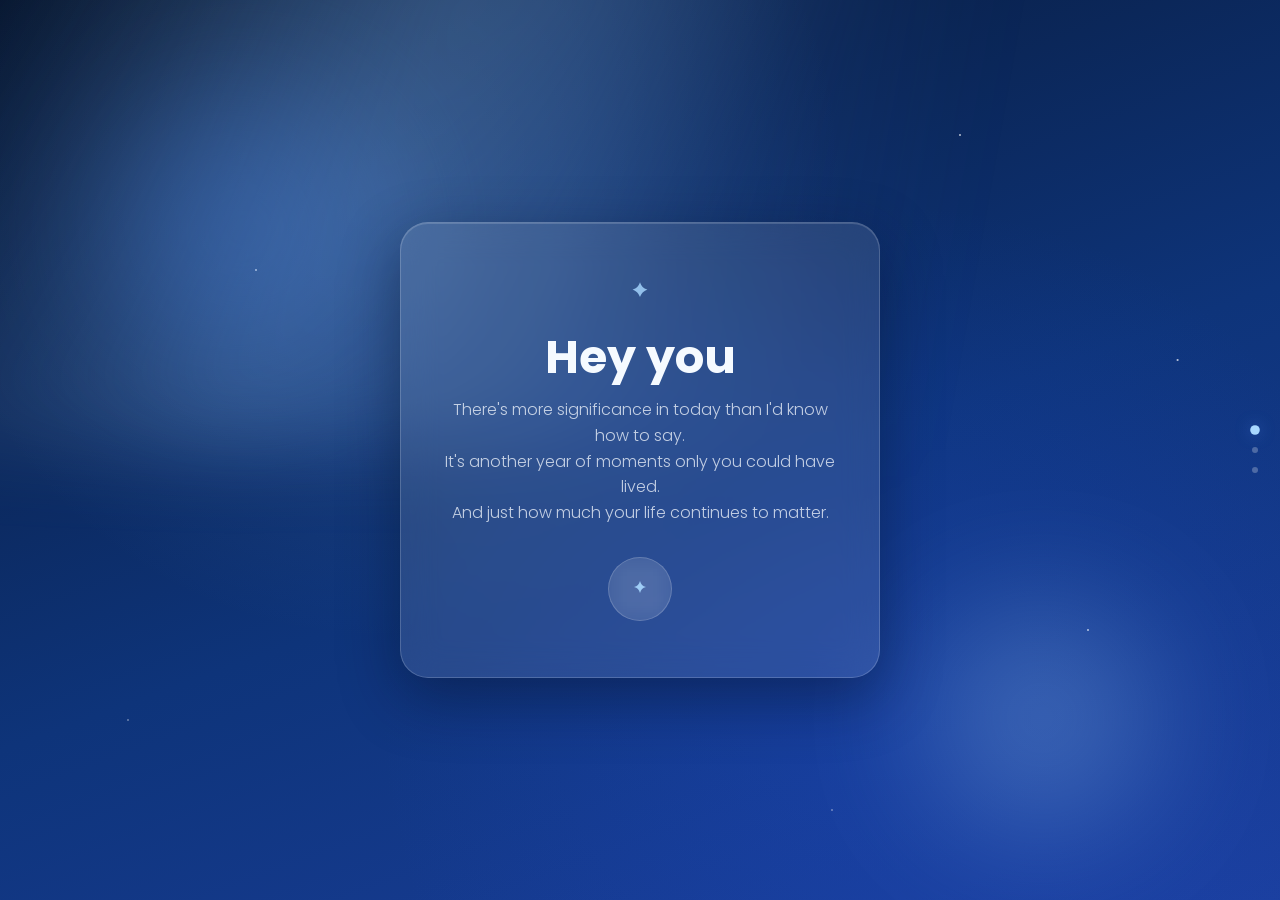
<file: index.html>
<!DOCTYPE html>
<html lang="en">
<head>
<meta charset="UTF-8">
<meta name="viewport" content="width=device-width, initial-scale=1.0">
<title>Happy Birthday</title>

<link rel="preconnect" href="https://fonts.googleapis.com">
<link rel="preconnect" href="https://fonts.gstatic.com" crossorigin>
<link href="https://fonts.googleapis.com/css2?family=Poppins:wght@300;400;500;600;700;800&display=swap" rel="stylesheet">

<link rel="stylesheet" href="style.css">
</head>
<body data-page="welcome">

<div id="loader">
  <div class="loader-line"></div>
  <p class="loader-text">Loading</p>
</div>

<nav class="dots" id="navDots" aria-hidden="true"></nav>
<div class="cursor-glow" id="cursorGlow"></div>

<main>
  <section class="scene" id="welcome">
    <div class="aurora"></div>
    <div class="stars"></div>
    <div class="orb orb1"></div>
    <div class="orb orb2"></div>
    <div class="cloud cloud1"></div>
    <div class="cloud cloud2"></div>

    <div class="glass-card fade-in">
      <svg class="mark" viewBox="0 0 64 64" width="34" height="34"><path d="M32 6c3 8 6 11 14 14-8 3-11 6-14 14-3-8-6-11-14-14 8-3 11-6 14-14z" fill="var(--sky)" opacity="0.9"/></svg>
      <h1 class="serif" id="welcomeHeading"></h1>
      <p class="lede" id="welcomeMessage"></p>
      <a class="icon-btn nav-link" href="gift.html" aria-label="Begin">
  <svg width="20" height="20" viewBox="0 0 40 40" fill="none"><path d="M20 4c2 7 5 10 12 12-7 2-10 5-12 12-2-7-5-10-12-12 7-2 10-5 12-12z" fill="var(--sky)" opacity="0.9"/></svg>
</a>
    </div>
  </section>
</main>

<script src="config.js"></script>
<script src="script.js"></script>
</body>
</html>
</file>
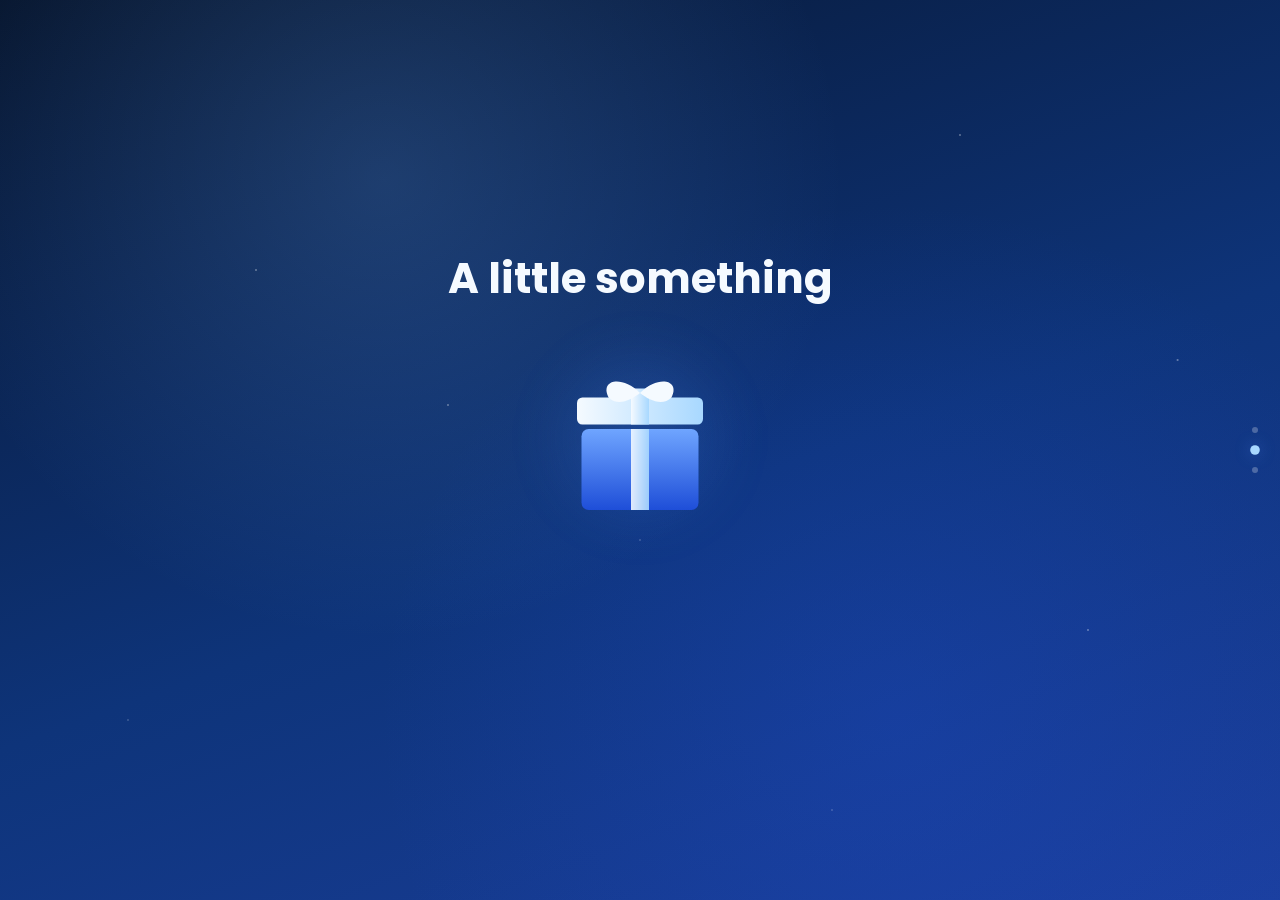
<file: gift.html>
<!DOCTYPE html>
<html lang="en">
<head>
<meta charset="UTF-8">
<meta name="viewport" content="width=device-width, initial-scale=1.0">
<title>Happy Birthday</title>

<link rel="preconnect" href="https://fonts.googleapis.com">
<link rel="preconnect" href="https://fonts.gstatic.com" crossorigin>
<link href="https://fonts.googleapis.com/css2?family=Poppins:wght@300;400;500;600;700;800&display=swap" rel="stylesheet">

<link rel="stylesheet" href="style.css">
</head>
<body data-page="gift">

<div id="loader">
  <div class="loader-line"></div>
  <p class="loader-text">Loading</p>
</div>

<nav class="dots" id="navDots" aria-hidden="true"></nav>
<div class="cursor-glow" id="cursorGlow"></div>

<main>
  <section class="scene" id="gift">
    <div class="stars stars-dim"></div>
    <h2 class="serif section-title fade-in">A little something</h2>

    <div class="gift-box" id="giftBox" role="button" tabindex="0" aria-label="Open gift">
      <div class="gift-glow"></div>
      <svg viewBox="0 0 200 200" width="180" height="180" class="gift-svg">
        <defs>
          <linearGradient id="boxGrad" x1="0" y1="0" x2="0" y2="1">
            <stop offset="0%" stop-color="#6FA5FF"/>
            <stop offset="100%" stop-color="#1E4ED8"/>
          </linearGradient>
          <linearGradient id="ribbonGrad" x1="0" y1="0" x2="1" y2="0">
            <stop offset="0%" stop-color="#F5FAFF"/>
            <stop offset="100%" stop-color="#A8D8FF"/>
          </linearGradient>
        </defs>
        <g class="gift-lid">
          <rect x="30" y="55" width="140" height="30" rx="6" fill="url(#ribbonGrad)"/>
          <rect x="90" y="45" width="20" height="40" fill="url(#ribbonGrad)"/>
          <path class="bow" d="M100 50 C 80 30, 55 35, 65 55 C 75 65, 90 58, 100 50 Z" fill="#F5FAFF"/>
          <path class="bow" d="M100 50 C 120 30, 145 35, 135 55 C 125 65, 110 58, 100 50 Z" fill="#F5FAFF"/>
        </g>
        <g class="gift-body">
          <rect x="35" y="90" width="130" height="90" rx="8" fill="url(#boxGrad)"/>
          <rect x="90" y="90" width="20" height="90" fill="url(#ribbonGrad)" opacity="0.9"/>
        </g>
      </svg>
      <div class="gift-burst" id="giftBurst"></div>
    </div>
    <p class="gift-reveal-text" id="giftMessage"></p>
    <a class="icon-btn nav-link hidden-until-ready" id="giftContinue" href="final.html" aria-label="Continue">
  <svg width="20" height="20" viewBox="0 0 40 40" fill="none"><path d="M20 4c2 7 5 10 12 12-7 2-10 5-12 12-2-7-5-10-12-12 7-2 10-5 12-12z" fill="var(--sky)" opacity="0.9"/></svg>
</a>
  </section>
</main>

<script src="config.js"></script>
<script src="script.js"></script>
</body>
</html>
</file>
<file: style.css>
/* =========================================================
   AZURE DREAMS — palette & tokens
   ========================================================= */
:root{
  --navy:#081A3A;
  --royal:#1E4ED8;
  --azure:#4F8EF7;
  --sky:#A8D8FF;
  --ice:#F5FAFF;
  --glass:rgba(255,255,255,.10);
  --border:rgba(255,255,255,.18);
  --glow:rgba(79,142,247,.45);

  --font-display:'Poppins', -apple-system, BlinkMacSystemFont, 'Segoe UI', Roboto, Helvetica, Arial, sans-serif;
  --font-body:'Poppins', -apple-system, BlinkMacSystemFont, 'Segoe UI', Roboto, Helvetica, Arial, sans-serif;
}

*{ box-sizing:border-box; }

html{ scroll-behavior:smooth; }

body{
  margin:0;
  font-family:var(--font-body);
  color:var(--ice);
  background:var(--navy);
  overflow-x:hidden;
  opacity:0;
  transition:opacity .6s ease;
}
body.page-ready{ opacity:1; }
body.page-leaving{ opacity:0; transition:opacity .45s ease; }

main{ display:block; }

h1,h2{ font-family:var(--font-display); font-weight:700; margin:0; }
.serif{ font-family:var(--font-display); }

p{ margin:0; }

button{ font-family:var(--font-body); }

@media (prefers-reduced-motion: reduce){
  *{ animation-duration:.001ms !important; animation-iteration-count:1 !important; transition-duration:.001ms !important; }
  html{ scroll-behavior:auto; }
}

/* =========================================================
   LOADER
   ========================================================= */
#loader{
  position:fixed; inset:0; z-index:999;
  background:var(--navy);
  display:flex; flex-direction:column; align-items:center; justify-content:center;
  gap:18px;
  transition:opacity .7s ease, visibility .7s ease;
}
#loader.hidden{ opacity:0; visibility:hidden; pointer-events:none; }
.loader-line{
  width:120px; height:1px; background:rgba(255,255,255,.15); position:relative; overflow:hidden;
}
.loader-line::after{
  content:''; position:absolute; left:0; top:0; height:100%; width:0%;
  background:var(--sky);
  animation:loaderFill 1.3s ease forwards;
}
@keyframes loaderFill{ to{ width:100%; } }
.loader-text{
  font-size:11px; letter-spacing:.3em; text-transform:uppercase; color:rgba(255,255,255,.5);
}

/* =========================================================
   SIDE NAV DOTS
   ========================================================= */
.dots{
  position:fixed; right:22px; top:50%; transform:translateY(-50%);
  display:flex; flex-direction:column; gap:14px; z-index:80;
}
.dots a{
  display:block;
  width:6px; height:6px; border-radius:50%;
  background:rgba(255,255,255,.25);
  transition:all .4s ease;
  cursor:pointer;
  text-decoration:none;
}
.dots a.active{
  background:var(--sky);
  box-shadow:0 0 10px var(--glow);
  transform:scale(1.6);
}
.dots a:focus-visible{ outline:2px solid var(--sky); outline-offset:4px; }
@media (max-width:720px){ .dots{ right:12px; } }

/* =========================================================
   CURSOR GLOW
   ========================================================= */
.cursor-glow{
  position:fixed; width:280px; height:280px; border-radius:50%;
  pointer-events:none; z-index:5;
  background:radial-gradient(circle, var(--glow) 0%, transparent 70%);
  transform:translate(-50%,-50%);
  mix-blend-mode:screen;
  opacity:0; transition:opacity .4s ease;
  filter:blur(10px);
}
@media (max-width:900px){ .cursor-glow{ display:none; } }

/* =========================================================
   SCENE LAYOUT
   ========================================================= */
.scene{
  position:relative;
  min-height:100vh;
  width:100%;
  display:flex; flex-direction:column; align-items:center; justify-content:center;
  text-align:center;
  padding:80px 24px;
  overflow:hidden;
  background:
    radial-gradient(circle at 30% 20%, rgba(120,183,255,.18) 0%, transparent 40%),
    radial-gradient(circle at 70% 80%, rgba(30,78,216,.25) 0%, transparent 45%),
    linear-gradient(160deg, #07162F, #0E347A 55%, #1B3F9E);
}
.scene-tall{ min-height:100vh; padding:120px 24px; }
.scene-dark{
  background:
    radial-gradient(circle at 50% 10%, rgba(79,142,247,.15) 0%, transparent 45%),
    linear-gradient(180deg, #050E24, #081A3A 60%, #050D1F);
}

.section-title{ font-size:clamp(28px,4vw,42px); margin-bottom:8px; }
.lede{ max-width:480px; color:rgba(245,250,255,.75); font-weight:300; font-size:16px; line-height:1.6; margin-top:14px; }

/* =========================================================
   AURORA + STARS + ORBS + CLOUDS  (welcome scene atmosphere)
   ========================================================= */
.aurora{
  position:absolute; top:-10%; left:-10%; width:120%; height:60%;
  background:
    linear-gradient(120deg, transparent 10%, rgba(168,216,255,.18) 35%, transparent 55%),
    linear-gradient(100deg, transparent 20%, rgba(79,142,247,.15) 45%, transparent 70%);
  filter:blur(40px);
  animation:auroraDrift 22s ease-in-out infinite alternate;
  pointer-events:none;
}
@keyframes auroraDrift{
  0%{ transform:translateX(-4%) translateY(0) rotate(0deg); opacity:.7; }
  100%{ transform:translateX(4%) translateY(3%) rotate(2deg); opacity:1; }
}

.stars{
  position:absolute; inset:0;
  background-image:
    radial-gradient(1.5px 1.5px at 20% 30%, #fff, transparent),
    radial-gradient(1.5px 1.5px at 75% 15%, #fff, transparent),
    radial-gradient(1px 1px at 50% 60%, #fff, transparent),
    radial-gradient(1.5px 1.5px at 85% 70%, #fff, transparent),
    radial-gradient(1px 1px at 10% 80%, #fff, transparent),
    radial-gradient(1.5px 1.5px at 35% 45%, #fff, transparent),
    radial-gradient(1px 1px at 65% 90%, #fff, transparent),
    radial-gradient(1.5px 1.5px at 92% 40%, #fff, transparent);
  animation:twinkle 4s ease-in-out infinite;
  pointer-events:none;
}
.stars-dim{ opacity:.5; }
@keyframes twinkle{
  0%,100%{ opacity:.5; }
  50%{ opacity:1; }
}

.orb{
  position:absolute; border-radius:50%;
  filter:blur(70px); opacity:.28; pointer-events:none;
}
.orb1{ width:280px; height:280px; background:var(--azure); top:10%; left:8%; animation:orbFloat 30s ease-in-out infinite; }
.orb2{ width:220px; height:220px; background:var(--sky); bottom:8%; right:10%; animation:orbFloat 36s ease-in-out infinite reverse; }
@keyframes orbFloat{
  0%,100%{ transform:translate(0,0); }
  50%{ transform:translate(30px,-40px); }
}

.cloud{
  position:absolute; bottom:6%; width:260px; height:70px; opacity:.35; pointer-events:none;
  background:radial-gradient(ellipse at center, rgba(255,255,255,.5), transparent 70%);
  filter:blur(6px);
  animation:cloudDrift 40s linear infinite;
}
.cloud1{ left:-20%; animation-duration:50s; }
.cloud2{ left:-30%; bottom:14%; animation-duration:65s; animation-delay:-20s; }
@keyframes cloudDrift{
  from{ transform:translateX(0); }
  to{ transform:translateX(140vw); }
}

/* =========================================================
   GLASS CARD
   ========================================================= */
.glass-card{
  position:relative; z-index:10;
  max-width:480px; width:100%;
  padding:56px 40px;
  background:var(--glass);
  border:1px solid var(--border);
  border-radius:28px;
  backdrop-filter:blur(18px);
  -webkit-backdrop-filter:blur(18px);
  box-shadow:0 20px 60px rgba(5,15,40,.45), inset 0 1px 0 rgba(255,255,255,.15);
  display:flex; flex-direction:column; align-items:center;
}
.glass-card .mark{ margin-bottom:18px; opacity:.9; }
.glass-card h1{ font-size:clamp(30px,5vw,46px); line-height:1.15; }

/* fade-in on load, reveal on scroll */
.fade-in{ animation:fadeUp 1.1s ease .3s both; }
.reveal{ opacity:0; transform:translateY(24px); transition:opacity 1s ease, transform 1s ease; }
.reveal.in-view{ opacity:1; transform:translateY(0); }
@keyframes fadeUp{
  from{ opacity:0; transform:translateY(30px); }
  to{ opacity:1; transform:translateY(0); }
}

/* =========================================================
   BUTTONS
   ========================================================= */
.btn{
  margin-top:32px;
  position:relative;
  padding:14px 30px;
  border-radius:999px;
  border:1px solid var(--border);
  background:rgba(255,255,255,.08);
  color:var(--ice);
  font-size:14px; letter-spacing:.04em;
  cursor:pointer;
  display:inline-flex; align-items:center; gap:10px;
  backdrop-filter:blur(8px);
  transition:transform .35s ease, box-shadow .35s ease, background .35s ease;
}
.btn:hover{
  transform:translateY(-3px);
  box-shadow:0 10px 30px var(--glow);
  background:rgba(255,255,255,.14);
}
.btn:hover .arrow{ transform:translateX(4px); }
.btn:focus-visible{ outline:2px solid var(--sky); outline-offset:3px; }
.arrow{
  width:14px; height:14px; position:relative; transition:transform .35s ease;
}
.arrow::before{
  content:'→'; font-size:14px; line-height:1;
}
a.btn{ text-decoration:none; }

/* =========================================================
   WORDLESS ICON BUTTON
   Used everywhere a person needs to know "press this" without
   being told to. A quiet, breathing glow invites the tap;
   no label does the inviting.
   ========================================================= */
.icon-btn{
  margin-top:32px;
  width:64px; height:64px;
  border-radius:50%;
  border:1px solid var(--border);
  background:rgba(255,255,255,.08);
  backdrop-filter:blur(10px);
  -webkit-backdrop-filter:blur(10px);
  display:flex; align-items:center; justify-content:center;
  cursor:pointer;
  text-decoration:none;
  transition:transform .35s ease, box-shadow .35s ease, opacity .5s ease, background .35s ease;
  animation:iconPulse 2.6s ease-in-out infinite;
}
.icon-btn:hover{
  transform:translateY(-3px) scale(1.06);
  box-shadow:0 10px 30px var(--glow);
  background:rgba(255,255,255,.14);
}
.icon-btn:focus-visible{ outline:2px solid var(--sky); outline-offset:4px; }
.icon-btn svg{ display:block; }

/* fades in after an interaction (e.g. once the gift is opened) */
.icon-btn.hidden-until-ready{ opacity:0; pointer-events:none; transform:translateY(8px); animation:none; }
.icon-btn.hidden-until-ready.shown{
  opacity:1; pointer-events:auto; transform:translateY(0);
  animation:iconPulse 2.6s ease-in-out infinite;
}

/* once pressed at least once, dims to show it's been used — but stays pressable */
.icon-btn.used{ opacity:.45; }
.icon-btn.used:hover{ opacity:.75; }

@keyframes iconPulse{
  0%,100%{ box-shadow:0 0 0 0 rgba(79,142,247,.35); }
  50%{ box-shadow:0 0 0 12px rgba(79,142,247,0); }
}


/* =========================================================
   GIFT
   ========================================================= */
.gift-box{
  position:relative; z-index:10; margin-top:30px; cursor:pointer;
  display:flex; align-items:center; justify-content:center;
}
.gift-glow{
  position:absolute; width:220px; height:220px; border-radius:50%;
  background:radial-gradient(circle, var(--glow) 0%, transparent 70%);
  opacity:.5; filter:blur(20px);
  transition:opacity .4s ease, transform .4s ease;
  animation:giftInvite 2.8s ease-in-out infinite;
}
.gift-box:hover .gift-glow{ opacity:.9; transform:scale(1.1); animation-play-state:paused; }
.gift-box.open .gift-glow{ animation:none; }
@keyframes giftInvite{
  0%,100%{ opacity:.4; transform:scale(1); }
  50%{ opacity:.7; transform:scale(1.06); }
}

.gift-svg{ position:relative; z-index:2; }
.gift-lid{ transform-origin:100px 85px; transition:transform .9s cubic-bezier(.2,.8,.2,1); }
.bow{ transition:transform .4s ease; transform-origin:100px 50px; }
.gift-box:hover .bow{ transform:rotate(4deg); }
.gift-box.open .gift-lid{ transform:translateY(-60px) rotate(-18deg); }

.gift-burst{
  position:absolute; inset:0; pointer-events:none; z-index:3;
  opacity:0; background:radial-gradient(circle, rgba(255,255,255,.9), transparent 60%);
  transition:opacity .5s ease;
}
.gift-box.open .gift-burst{ animation:giftFlash 1s ease forwards; }
@keyframes giftFlash{
  0%{ opacity:0; }
  30%{ opacity:.9; }
  100%{ opacity:0; }
}

.gift-reveal-text{
  margin-top:30px; max-width:420px; color:var(--sky); font-family:var(--font-display);
  font-size:20px; font-style:italic;
  opacity:0; transform:translateY(10px); transition:opacity .8s ease, transform .8s ease;
}
.gift-reveal-text.shown{ opacity:1; transform:translateY(0); }

.gift-star{
  position:absolute; width:4px; height:4px; background:var(--ice); border-radius:50%;
  box-shadow:0 0 8px 2px var(--glow);
  animation:giftStarRise 1.4s ease-out forwards;
  pointer-events:none; z-index:4;
}
@keyframes giftStarRise{
  0%{ transform:translateY(0) scale(1); opacity:1; }
  100%{ transform:translateY(-140px) scale(0); opacity:0; }
}

/* =========================================================
   FINAL SCENE — cake + hearts
   ========================================================= */
.hearts{ position:absolute; inset:0; overflow:hidden; pointer-events:none; }
.heart-particle{
  position:absolute; bottom:-10%; color:var(--sky); opacity:.5;
  animation:heartRise linear infinite;
  font-size:16px;
}
@keyframes heartRise{
  0%{ transform:translateY(0) translateX(0) rotate(0deg); opacity:0; }
  10%{ opacity:.6; }
  90%{ opacity:.4; }
  100%{ transform:translateY(-120vh) translateX(20px) rotate(20deg); opacity:0; }
}

.cake{ margin-bottom:20px; }
.cake svg{ filter:drop-shadow(0 10px 30px rgba(79,142,247,.35)); }
.flame{
  animation:flicker 1.4s ease-in-out infinite alternate;
  transform-origin:center bottom;
}
@keyframes flicker{
  0%{ transform:scaleY(1) scaleX(1); opacity:1; }
  50%{ transform:scaleY(1.15) scaleX(.9); opacity:.85; }
  100%{ transform:scaleY(.95) scaleX(1.05); opacity:1; }
}

/* =========================================================
   ENDING
   ========================================================= */
.closing-line{
  font-size:clamp(22px,3.4vw,32px);
  font-style:italic;
  max-width:600px;
  color:var(--ice);
  z-index:10;
}
.made-with{
  margin-top:26px; font-size:13px; letter-spacing:.15em; text-transform:uppercase;
  color:rgba(245,250,255,.5); z-index:10;
}
.heart-glyph{ color:var(--sky); }

.shooting-star{
  position:absolute; top:20%; left:-5%; width:2px; height:2px;
  background:var(--ice); border-radius:50%;
  box-shadow:0 0 6px 2px rgba(255,255,255,.8);
  opacity:0;
}
.shooting-star.fire{
  animation:shoot 2.2s ease-in forwards;
}
.shooting-star::before{
  content:''; position:absolute; top:0; left:0; width:80px; height:1px;
  background:linear-gradient(90deg, rgba(255,255,255,.9), transparent);
  transform:translateX(-80px) rotate(0deg);
}
@keyframes shoot{
  0%{ transform:translate(0,0); opacity:0; }
  10%{ opacity:1; }
  90%{ opacity:1; }
  100%{ transform:translate(120vw, 60vh); opacity:0; }
}

/* =========================================================
   CONFETTI / BALLOONS (JS-driven elements, styled here)
   ========================================================= */
.balloon{
  position:fixed; bottom:-120px; width:46px; height:58px; border-radius:50% 50% 50% 50% / 60% 60% 40% 40%;
  z-index:50; pointer-events:none;
  animation:balloonRise linear forwards;
}
.balloon::after{
  content:''; position:absolute; bottom:-16px; left:50%; width:1px; height:16px;
  background:rgba(255,255,255,.4); transform:translateX(-50%);
}
@keyframes balloonRise{
  0%{ transform:translateY(0) translateX(0) rotate(0deg); opacity:0; }
  8%{ opacity:.95; }
  100%{ transform:translateY(-115vh) translateX(var(--drift, 40px)) rotate(var(--rot, 8deg)); opacity:0; }
}
</file>
